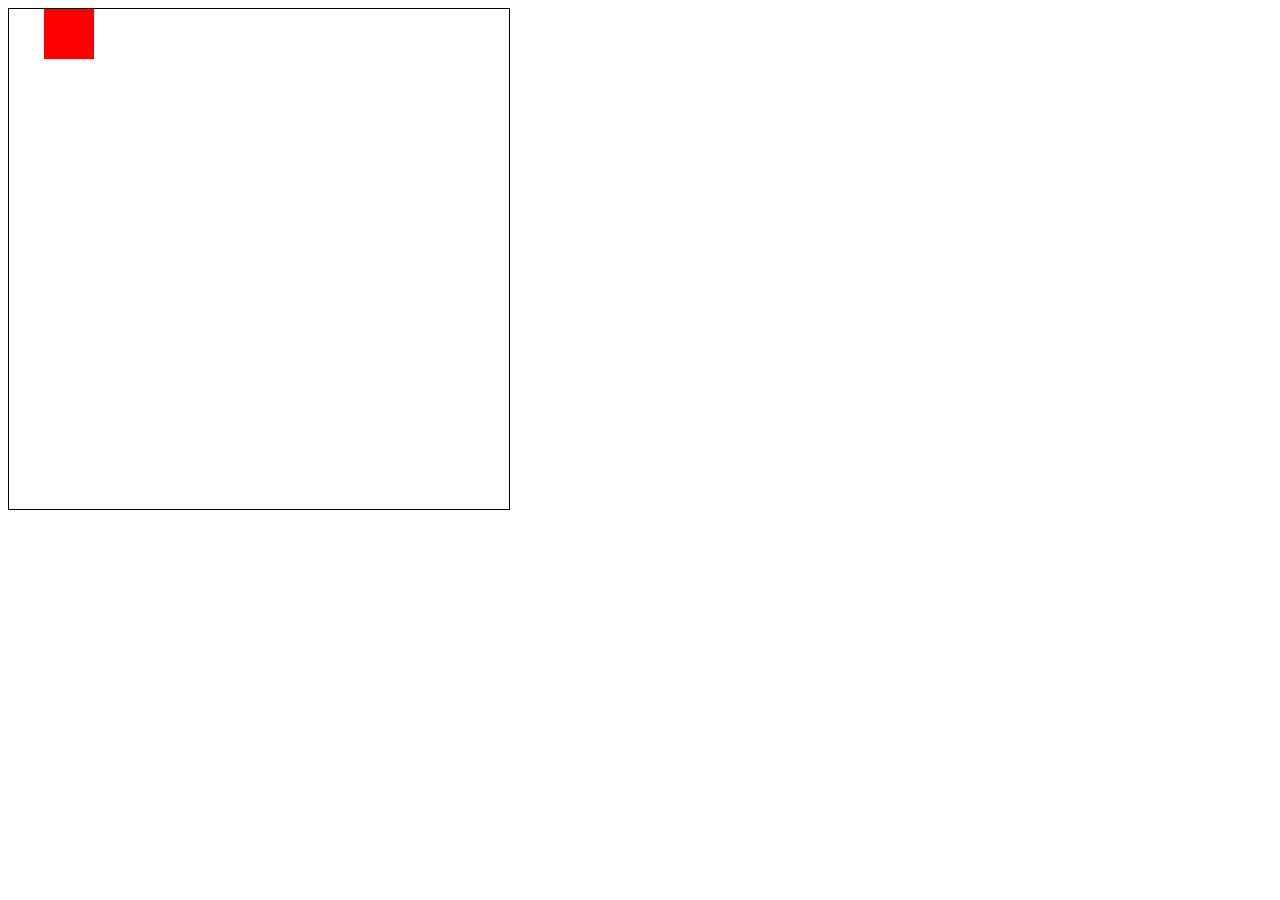
<file: DZ_VLADIMIR_26-03/dz1.2/index.html>
<!DOCTYPE html>
<html lang="en">
<head>
    <meta charset="UTF-8">
    <title>Title</title>
    <link rel="stylesheet" href="style.css">
</head>
<body>
<div id="container">
    <div id="block"></div>
</div>
</body>
<script src="main.js"></script>
</body>
</html>
</file>
<file: DZ_VLADIMIR_26-03/dz1.2/style.css>
#container {
    position: relative;
    width: 500px;
    height: 500px;
    border: 1px solid black;
}

#block {
    position: absolute;
    width: 50px;
    height: 50px;
    background-color: red;
}
</file>
